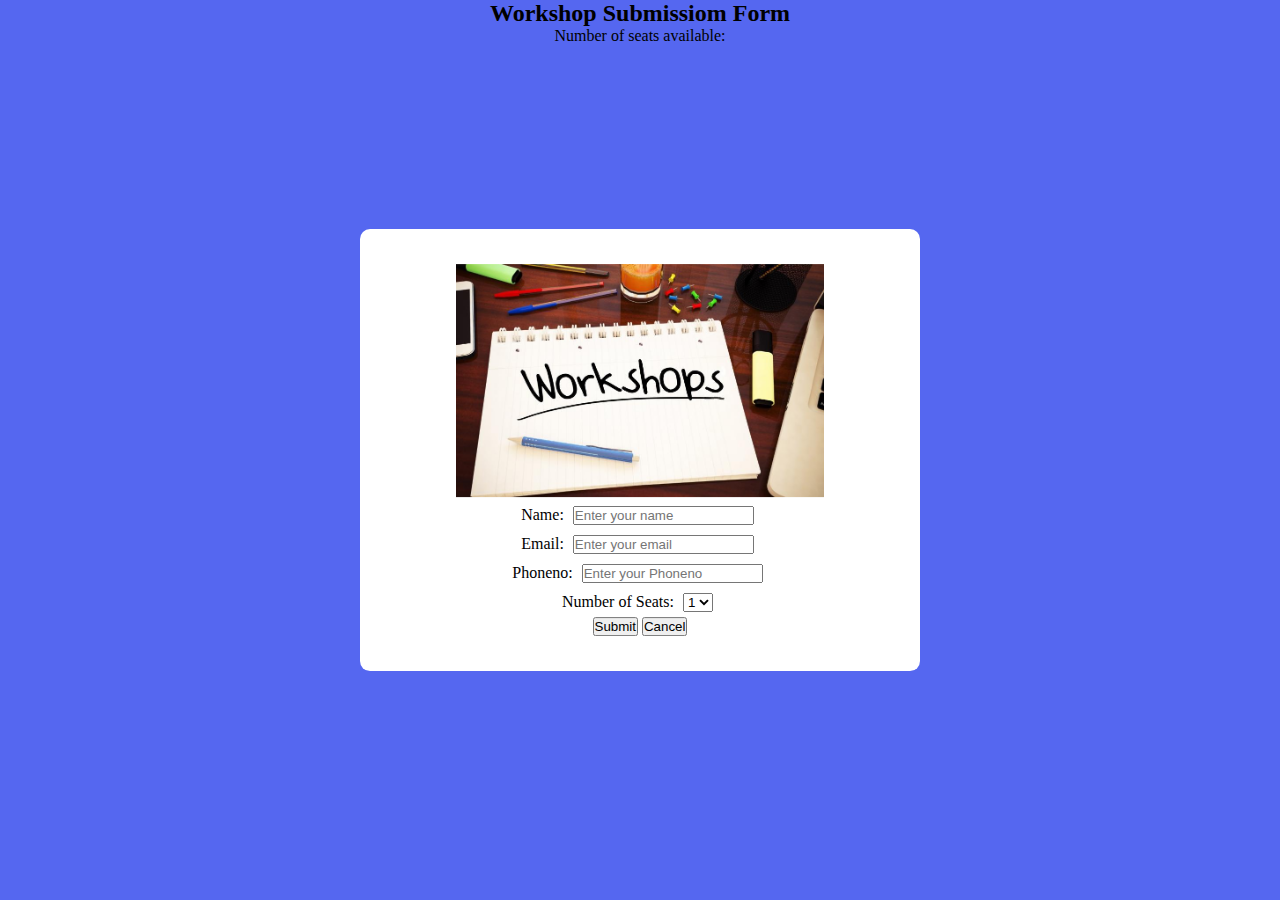
<file: index.html>
<!DOCTYPE html>
<html lang="en">
<head>
    <meta charset="UTF-8">
    <meta http-equiv="X-UA-Compatible" content="IE=edge">
    <meta name="viewport" content="width=device-width, initial-scale=1.0">
    <title>Document</title>
    <link href="https://cdn.jsdelivr.net/npm/bootstrap@5.3.0-alpha3/dist/css/bootstrap.min.css" rel="stylesheet" integrity="sha384-KK94CHFLLe+nY2dmCWGMq91rCGa5gtU4mk92HdvYe+M/SXH301p5ILy+dN9+nJOZ" crossorigin="anonymous">
    <link rel="stylesheet" href="styles.css">
    
</head>
<body>
  <script src="script.js"></script>
  <div class="header"><h2>Workshop Submissiom Form</h2>
   <div class="seats"> Number of seats available: </div>
    </div>  
  <div class="wrapper">
    
    <div class="main">
      <form class="form">
        <img  class="img-thumbnail" src="Workshop_.jpg" alt="Workshop"><br>
        <label for="Name">Name:</label>
        <input type="text" id="user" class="input" placeholder="Enter your name" name="user"><br>

        <label for="Email">Email:</label>
        <input type="email" class="input" placeholder="Enter your email"><br>

        <label for="Phoneno">Phoneno:</label>
        <input type="number" class="input" placeholder="Enter your Phoneno"><br>

        <label for="Seats">Number of Seats:</label>
        <select name="Seats" class="input">
            <option value="1">1</option>
            <option value="2">2</option>
            <option value="3">3</option>
        </select><br>

        <button type="button" class="btn btn-primary" onclick="handlesubmit()">Submit</button>
        <button type="button" class="btn btn-secondary" onclick="handlecancel()">Cancel</button>
      </form>

    </div>
  </div>
</body>
</html>
</file>
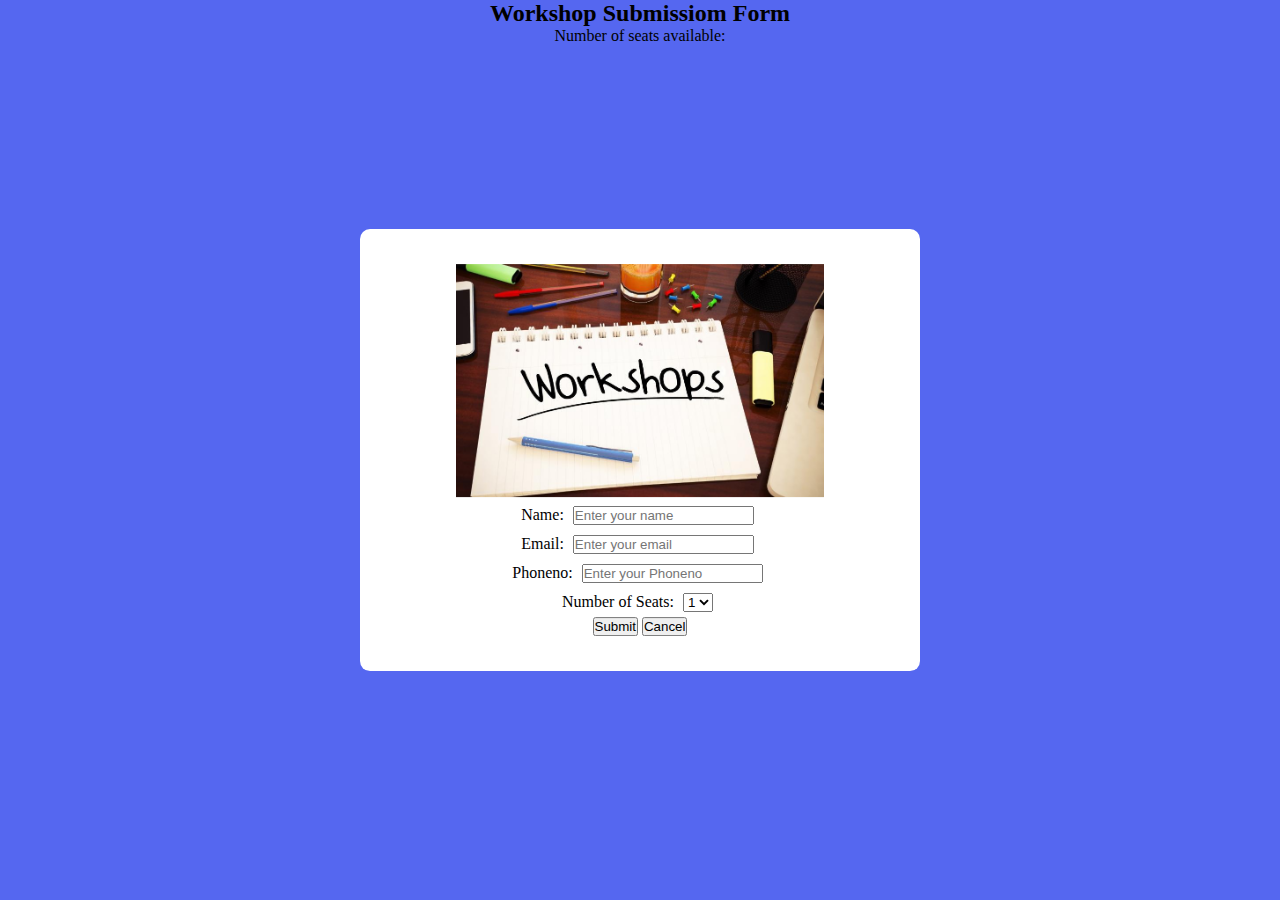
<file: index2.html>
<!DOCTYPE html>
<html lang="en">
<head>
    <meta charset="UTF-8">
    <meta http-equiv="X-UA-Compatible" content="IE=edge">
    <meta name="viewport" content="width=device-width, initial-scale=1.0">
    <title>Document</title>
    <link href="https://cdn.jsdelivr.net/npm/bootstrap@5.3.0-alpha3/dist/css/bootstrap.min.css" rel="stylesheet" integrity="sha384-KK94CHFLLe+nY2dmCWGMq91rCGa5gtU4mk92HdvYe+M/SXH301p5ILy+dN9+nJOZ" crossorigin="anonymous">
    <link rel="stylesheet" href="styles.css">
    
</head>
<body>
  <script src="script.js"></script>
  <div class="header"><h2>Workshop Submissiom Form</h2>
   <div class="seats"> Number of seats available: </div>
    </div>  
  <div class="wrapper">
    
    <div class="main">
      <form class="form">
        <img  class="img-thumbnail" src="Workshop_.jpg" alt="Workshop"><br>
        <label for="Name">Name:</label>
        <input type="text" id="user" class="input" placeholder="Enter your name" name="user"><br>

        <label for="Email">Email:</label>
        <input type="email" class="input" placeholder="Enter your email"><br>

        <label for="Phoneno">Phoneno:</label>
        <input type="number" class="input" placeholder="Enter your Phoneno"><br>

        <label for="Seats">Number of Seats:</label>
        <select name="Seats" class="input">
            <option value="1">1</option>
            <option value="2">2</option>
            <option value="3">3</option>
        </select><br>

        <button type="button" class="btn btn-primary" onclick="handlesubmit()">Submit</button>
        <button type="button" class="btn btn-secondary" onclick="handlecancel()">Cancel</button>
      </form>

    </div>
  </div>
</body>
</html>
</file>
<file: styles.css>
*{
    padding: 0;
    margin: 0;
    box-sizing: border-box;
}

body{
    background-color: #5567f0;
}

.header{
    position: relative;
    text-align: center;
}

img{
    height: 75%;
    width: 75%;
}

.wrapper{
    position: absolute;
    width: 90%;
    background-color: #ffffff;
    max-width: 35em;
    padding: 20px;
    left: 50%;
    top: 50%;
    transform: translate(-50%, -50%);
    border-radius: 10px;
    text-align: center;
}

.form{
    padding: 10px;
    margin: 5px;
}

.input{
    margin: 5px;
}
</file>
